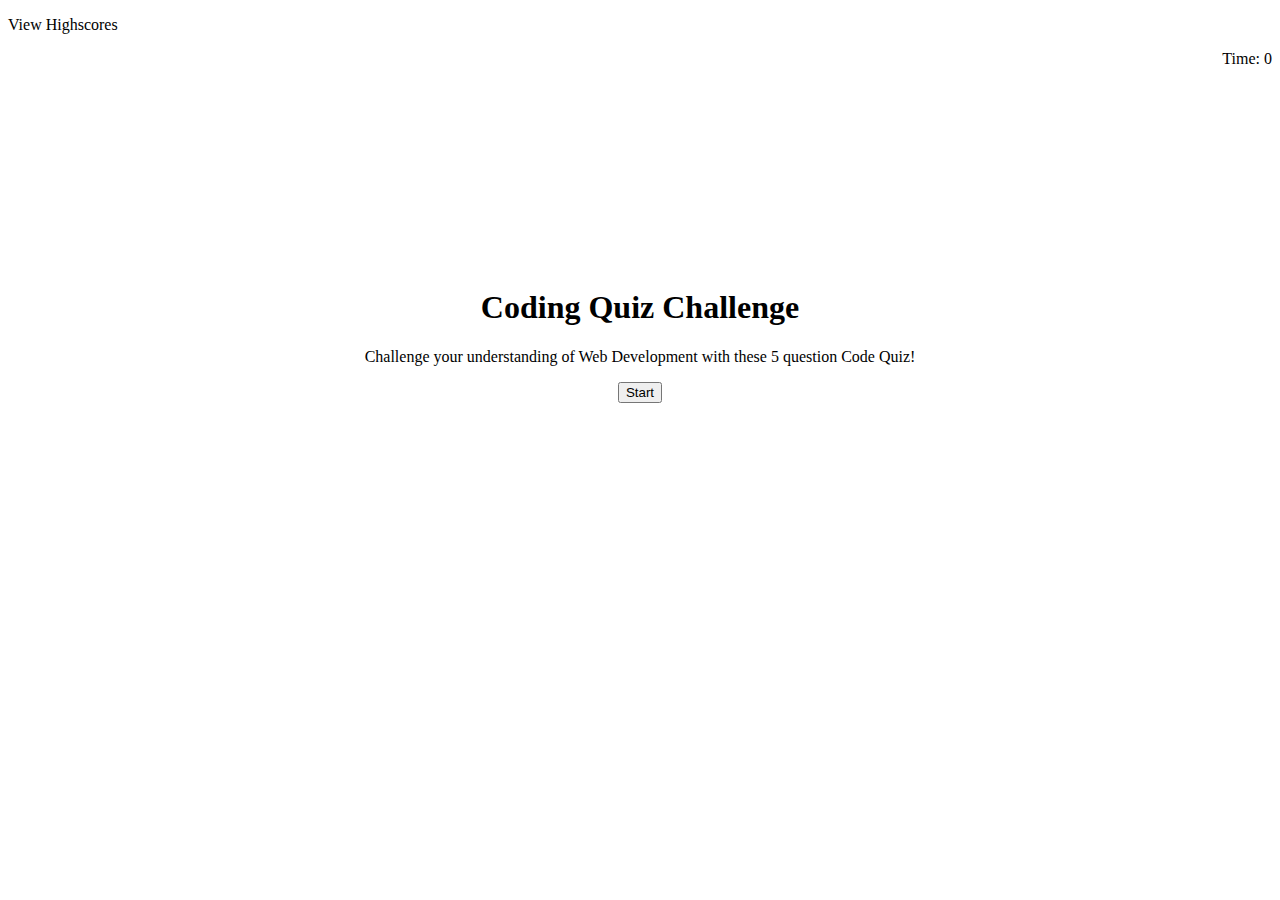
<file: index.html>
<!DOCTYPE html>
<html lang="en">
<head>
  <meta charset="UTF-8">
  <meta http-equiv="X-UA-Compatible" content="IE=edge">
  <meta name="viewport" content="width=device-width, initial-scale=1.0">
  <title>Code Quiz</title>
  <link href="https://cdn.jsdelivr.net/npm/bootstrap@5.0.0-beta2/dist/css/bootstrap.min.css" rel="stylesheet"
    integrity="sha384-BmbxuPwQa2lc/FVzBcNJ7UAyJxM6wuqIj61tLrc4wSX0szH/Ev+nYRRuWlolflfl" crossorigin="anonymous">
  <link href="style.css" rel="stylesheet">
</head>
<body>
  
  <div class="container-fluid">
    <div class="row">
      <div class="col left">
        <p class="hscoreboard">View Highscores</p>
      </div>
      <div class="col right" id="time">
        <p>Time: 0</p>
      </div>
    </div>

    <div class="row">
      <div class="jumbotron" id="mainSpace">
        <h1 class="display-4 center">Coding Quiz Challenge</h1>
        <p class="lead center">
          Challenge your understanding of Web Development with these 5 question Code Quiz!
        </p>
        <div class="center">
          <button class="btn start btn-primary btn-lg">Start</button>
        </div>
      </div>

      <div class="center" id="status">
        
      </div>
  </div>

  
 

  <script src = "javascript.js"></script>
</body>
</html>
</file>
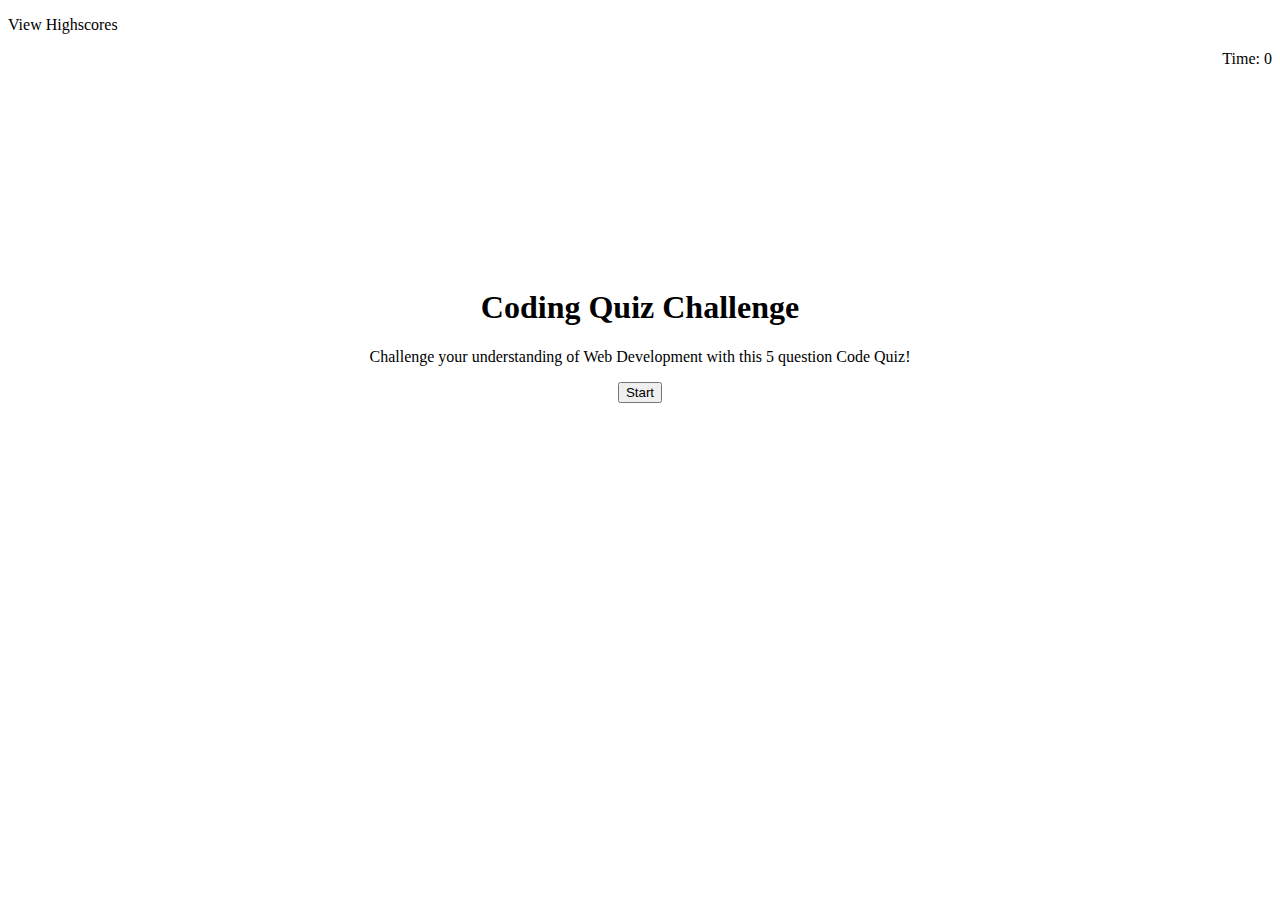
<file: index copy.html>
<!DOCTYPE html>
<html lang="en">
<head>
  <meta charset="UTF-8">
  <meta http-equiv="X-UA-Compatible" content="IE=edge">
  <meta name="viewport" content="width=device-width, initial-scale=1.0">
  <title>Code Quiz</title>
  <link href="https://cdn.jsdelivr.net/npm/bootstrap@5.0.0-beta2/dist/css/bootstrap.min.css" rel="stylesheet"
    integrity="sha384-BmbxuPwQa2lc/FVzBcNJ7UAyJxM6wuqIj61tLrc4wSX0szH/Ev+nYRRuWlolflfl" crossorigin="anonymous">
  <style>
    .container {
      width: 100%;
      height: 700px;
    }
    #mainSpace {
      margin-top: 100px;
      padding: 100px;
      padding-bottom: 10px;
    }
    .row {
      margin-left: auto;
      margin-right: auto;
    }
    .center {
      text-align: center;
    }
    .left {
      text-align: left;
    }
    .right {
      text-align: right;
    }
    .bottomSpace {
      margin-bottom: 1rem;
    }
    .topSpace {
      margin-top: 1rem;
    }
    .button:hover {
      background-color: aqua;
    }

  </style>
</head>
<body>
  
  <div class="container-fluid">
    <div class="row">
      <div class="col left">
        <p class="hscoreboard">View Highscores</p>
      </div>
      <div class="col right" id="time">
        <p>Time: 0</p>
      </div>
    </div>

    <div class="row">
      <div class="jumbotron" id="mainSpace">
        <h1 class="display-4 center">Coding Quiz Challenge</h1>
        <p class="lead center">
          Challenge your understanding of Web Development with this 5 question Code Quiz!
        </p>
        <div class="center">
          <button class="start">Start</button>
        </div>
      </div>

      <div class="center" id="status">
        
      </div>
  </div>

  
 
  <script>
    // List of Arrays of Objects
      let qA = [
        {
          'q': 'question 1',
          'a1': 'answer 1',
          'a2': 'answer 2',
          'a3': 'answer 3',
          'a4': 'answer 4',
          'a': 'a2'
        },
        {
          'q': 'question 2',
          'a1': 'test 1',
          'a2': 'answer 2',
          'a3': 'answer 3',
          'a4': 'answer 4',
          'a': 'a3'
        },
        {
          'q': 'question 3',
          'a1': 'answer 1',
          'a2': 'answer 2',
          'a3': 'answer 3',
          'a4': 'answer 4',
          'a': 'a1'
        },
        {
          'q': 'question 4',
          'a1': 'answer 1',
          'a2': 'answer 2',
          'a3': 'answer 3',
          'a4': 'answer 4',
          'a': 'a4'
        },
        {
          'q': 'question 5',
          'a1': 'answer 1',
          'a2': 'answer 2',
          'a3': 'answer 3',
          'a4': 'answer 4',
          'a': 'a2'
        }
      ]

      let i = 0
      let count = 100
      let score = 0
      let correct = 0
      let scorelog = ''

      // Function to update HTML for .mainSpace div
      const qRender = () => {

        // randomly organize position of buttons
        


        document.getElementById('mainSpace').innerHTML = `
      <h1 class="display-5 center">${qA[i].q}</h1>
      <p><button class="answer a1">${qA[i].a1}</button></p>
      <p><button class="answer a2">${qA[i].a2}</button></p>
      <p><button class="answer a3">${qA[i].a3}</button></p>
      <p><button class="answer a4">${qA[i].a4}</button></p>
      <hr>
      `
        i++
      }

      // clear the innerHTML of given id
      const clear = (div) => {
        document.getElementById(div).innerHTML = ``
      }

      // document score based off of time
      const scoring = () => {
        if (i >= 5) {
          score = count
          if (count < 0) {
            score = 0
          }
        }
        document.getElementById('mainSpace').innerHTML = `
      <h1 class="display-4 center">Great Job!</h1>
      <p class="lead center">
        You got ${correct}/5 right! With a time score of ${score}~
      </p>
      <div class="center">
        <label class="bottomSpace" for="name">Enter Name:</label>
        <input class="bottomSpace" type="text" id="name" placeholder="John Doe">
        <button class="bottomSpace" id="submit">Submit</button>
      </div>
      `
      count = 0
      }

      // function to populate mainSpace with scoreSpace
      const scoreSpace = () => {
        document.getElementById('mainSpace').innerHTML = `
      <h1 class="display-4 center">Highscores</h1>
      <div class="center">
        <ul class="list-group left" id="list">
      
        </ul>
      </div>
      <div class="center topSpace">
      <button id="home">Go Back</button>
      <div>
      `
      }

      const scoreBoard = (scorelog) => {
        // set list or grab list in local storage
        let highscores = JSON.parse(localStorage.getItem('highscores')) || []
        
        // push the array into the existing list
        highscores.push(scorelog)

        hsToRemove = 'remove' 
        
        highscores = highscores.filter((item) => item.name != hsToRemove)

        // update local storage with updated list
        localStorage.setItem('highscores', JSON.stringify(highscores))
        // populate mainSpace with scoreSpace
        scoreSpace()

        // sort the highscores array by highscore
        highscores.sort((a, b) => (a.highscore > b.highscore) ? -1 : 1)
        // set highscores to only contain top 5 
        highscores = highscores.slice(0, 5)
        let rank = 1
        // format to show list item as --> 1 | 99 | john doe
        highscores.forEach(score => {
          let scoreElem = document.createElement('div')
          scoreElem.textContent = `${rank} | ${score.highscore} | ${score.name}`
          rank++
          scoreElem.className = 'list-group-item'
          scoreElem.classList.add = 'left'
          // append to the list space in scoreSpace
          document.getElementById('list').append(scoreElem)
        });
      }


      // function to populate mainSpace with home/1st page contents
      const home = () => {
        document.getElementById('mainSpace').innerHTML = `
      <h1 class="display-4 center">Coding Quiz Challenge</h1>
        <p class="lead center">
          Challenge your understanding of Web Development with this 5 question Code Quiz!
        </p>
        <div class="center">
          <button class="start">Start</button>
        </div>
      `
      }

      // Function to notify if answer is correct/incorrect in .status div
      const status = (check) => {
        if (check) {
          document.getElementById('status').innerHTML = `
        <p>Correct!<p>`
          correct++
        }
        else {
          document.getElementById('status').innerHTML = `
        <p>Incorrect~<p>`
          count -= 20
        }
      }

      // Function updates countdown to .timer div on 1 second intervals
      const timer = () => {
        count = 99
        let countdown = setInterval(() => {
          document.getElementById('time').innerHTML = `<p>Time: ${count}</p>`
          count--
          // When time reaches 0, display Out of Time 
          // Goes to score board
          if (count <= 0) {
            // time out page -> score page 
            clearInterval(countdown)
            document.getElementById('time').innerHTML = `<p>Time: 0</p>`
            count = 0
          }
          // When all questions answered stop timer
          if (i >= 6) {
            clearInterval(countdown)
            document.getElementById('time').innerHTML = `<p>Time: 0</p>`
          }
        }, 1000);
      }


      // When an answer is clicked, check if answer is correct
      // Displays next question/answer
      document.addEventListener('click', event => {
        if (event.target.classList.contains('answer')) {
          status(event.target.classList.contains(qA[i - 1].a))
          // populates new space with qRender until question 5
          // clears the status div after 1 second
          if (i <= 4) {
            qRender()
            setTimeout(() => {
              clear('status')
            }, 1000);
          }
          else {
            scoring()
            clear('status')
          }
        }
      })

      // grab user input and add to array with score when "submit" is pressed
      document.addEventListener('click', event => {
        if (event.target.id == 'submit') {
          // formulate array with quiz taker's score and name
          scorelog = {
            name: document.getElementById('name').value,
            highscore: score,
          }
          scoreBoard(scorelog)
        }
      })

      // for go back button (sends to "1st/Quiz" page)
      document.addEventListener('click', event => {
        if (event.target.id == 'home') {
          home() 
          i = 0
          count = 100
          score = 0
          correct = 0
          scorelog = ''
        }
        // When start button is clicked, start initial render and timer
        if (event.target.classList.contains('start')) {
          qRender()
          timer()
        }
        if (event.target.classList.contains('hscoreboard')) {
          scorelog = {
            name: 'remove',
            highscore: '0'
          }
          scoreBoard(scorelog)
        }
      })




  </script>
</body>
</html>
</file>
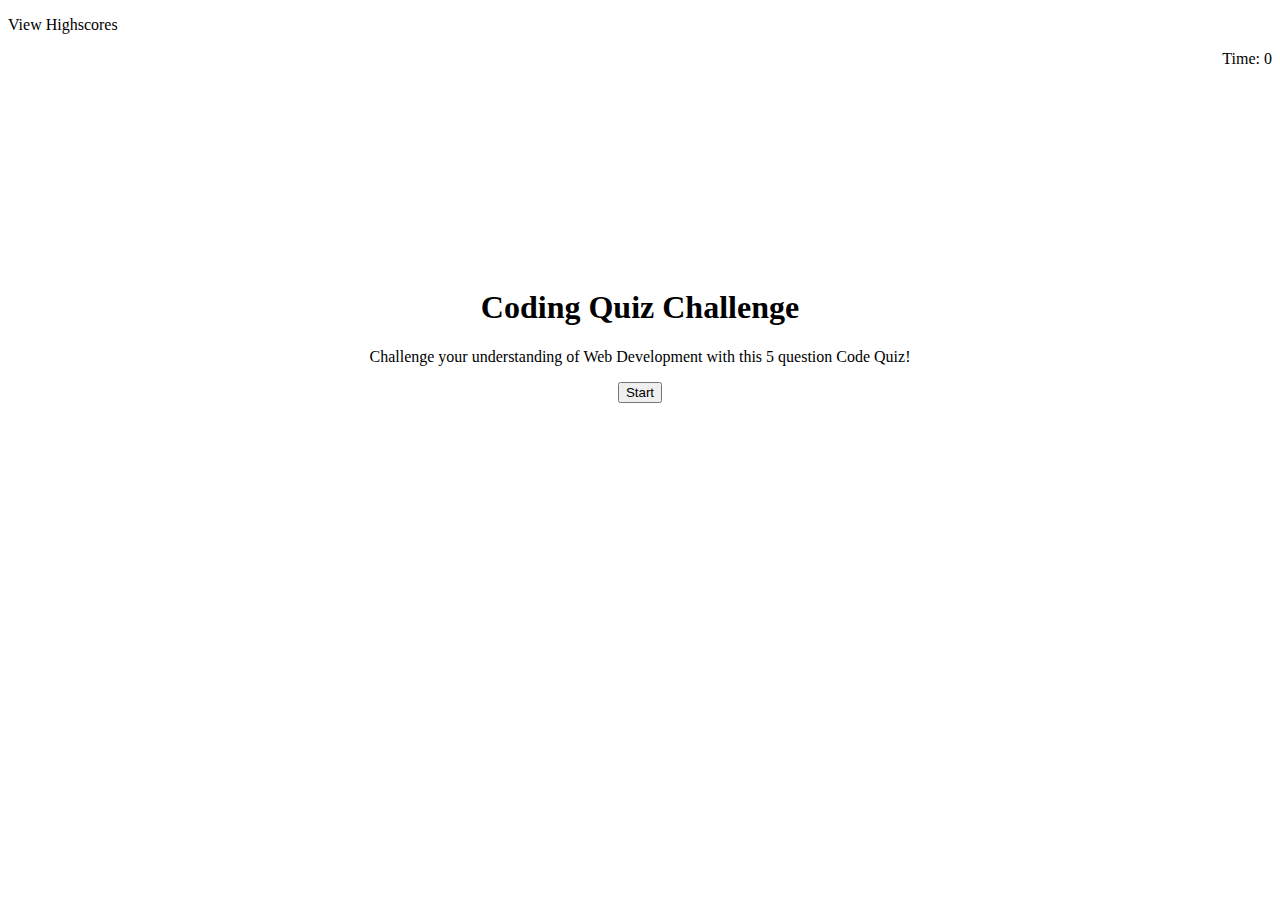
<file: index1.html>
<!DOCTYPE html>
<html lang="en">
<head>
  <meta charset="UTF-8">
  <meta http-equiv="X-UA-Compatible" content="IE=edge">
  <meta name="viewport" content="width=device-width, initial-scale=1.0">
  <title>Code Quiz</title>
  <link href="https://cdn.jsdelivr.net/npm/bootstrap@5.0.0-beta2/dist/css/bootstrap.min.css" rel="stylesheet"
    integrity="sha384-BmbxuPwQa2lc/FVzBcNJ7UAyJxM6wuqIj61tLrc4wSX0szH/Ev+nYRRuWlolflfl" crossorigin="anonymous">
  <style>
    .container {
      width: 100%;
      height: 700px;
    }
    #mainSpace {
      margin-top: 100px;
      padding: 100px;
      padding-bottom: 10px;
    }
    .row {
      margin-left: auto;
      margin-right: auto;
    }
    .center {
      text-align: center;
    }
    .left {
      text-align: left;
    }
    .right {
      text-align: right;
    }
    .bottomSpace {
      margin-bottom: 1rem;
    }
    .topSpace {
      margin-top: 1rem;
    }
    .button:hover {
      background-color: aqua;
    }

  </style>
</head>
<body>
  
  <div class="container-fluid">
    <div class="row">
      <div class="col left">
        <p class="hscoreboard">View Highscores</p>
      </div>
      <div class="col right" id="time">
        <p>Time: 0</p>
      </div>
    </div>

    <div class="row">
      <div class="jumbotron" id="mainSpace">
        <h1 class="display-4 center">Coding Quiz Challenge</h1>
        <p class="lead center">
          Challenge your understanding of Web Development with this 5 question Code Quiz!
        </p>
        <div class="center">
          <button class="button" id="start">Start</button>
        </div>
      </div>

      <div class="center" id="status">
        
      </div>
  </div>

  
 
  <script>
    // List of Arrays of Objects
      const qA = [
        {
          'q': 'question 1',
          'a1': 'answer 1',
          'a2': 'answer 2',
          'a3': 'answer 3',
          'a4': 'answer 4',
          'a': 'a2'
        },
        {
          'q': 'question 2',
          'a1': 'test 1',
          'a2': 'answer 2',
          'a3': 'answer 3',
          'a4': 'answer 4',
          'a': 'a3'
        },
        {
          'q': 'question 3',
          'a1': 'answer 1',
          'a2': 'answer 2',
          'a3': 'answer 3',
          'a4': 'answer 4',
          'a': 'a1'
        },
        {
          'q': 'question 4',
          'a1': 'answer 1',
          'a2': 'answer 2',
          'a3': 'answer 3',
          'a4': 'answer 4',
          'a': 'a4'
        },
        {
          'q': 'question 5',
          'a1': 'answer 1',
          'a2': 'answer 2',
          'a3': 'answer 3',
          'a4': 'answer 4',
          'a': 'a2'
        }
      ]

      let i = 0
      let count = 100
      let score = 0
      let correct = 0

      // Function to update HTML for .mainSpace div
      const qRender = () => {
        document.getElementById('mainSpace').innerHTML = `
      <h1 class="display-5 center">${qA[i].q}</h1>
      <p><button class="answer a1">${qA[i].a1}</button></p>
      <p><button class="answer a2">${qA[i].a2}</button></p>
      <p><button class="answer a3">${qA[i].a3}</button></p>
      <p><button class="answer a4">${qA[i].a4}</button></p>
      <hr>
      `
        i++
      }

      // clear the innerHTML of given id
      const clear = (div) => {
        document.getElementById(div).innerHTML = ``
      }

      // document score based off of time
      const scoring = () => {
        if (i >= 5) {
          score = count
          if (count < 0) {
            score = 0
          }
        }
        document.getElementById('mainSpace').innerHTML = `
      <h1 class="display-4 center">Great Job!</h1>
      <p class="lead center">
        You got ${correct}/5 right! With a time score of ${score}~
      </p>
      <div class="center">
        <label class="bottomSpace" for="name">Enter Name:</label>
        <input class="bottomSpace" type="text" id="name" placeholder="John Doe">
        <button class="bottomSpace" id="submit">Submit</button>
      </div>
      `
      }

      // function to populate mainSpace with scoreboard
      const scoreBoard = () => {
        document.getElementById('mainSpace').innerHTML = `
      <h1 class="display-4 center">Highscores</h1>
      <div class="center">
        <ul class="list-group left" id="list">
      
        </ul>
      </div>
      <div class="center topSpace">
      <button id="home">Go Back</button>
      <div>
      `
      }

      // function to populate mainSpace with home/1st page contents
      const home = () => {
        document.getElementById('mainSpace').innerHTML = `
      <h1 class="display-4 center">Coding Quiz Challenge</h1>
        <p class="lead center">
          Challenge your understanding of Web Development with this 5 question Code Quiz!
        </p>
        <div class="center">
          <button id="start">Start</button>
        </div>
      `
      }

      // Function to notify if answer is correct/incorrect in .status div
      const status = (check) => {
        if (check) {
          document.getElementById('status').innerHTML = `
        <p>Correct!<p>`
          correct++
        }
        else {
          document.getElementById('status').innerHTML = `
        <p>Incorrect~<p>`
          count -= 20
        }
      }

      // Function updates countdown to .timer div on 1 second intervals
      const timer = () => {
        let countdown = setInterval(() => {
          document.getElementById('time').innerHTML = `<p>Time: ${count}</p>`
          count--
          // When time reaches 0, display Out of Time 
          // Goes to score board
          if (count <= 0) {
            // time out page -> score page 
            clearInterval(countdown)
            document.getElementById('time').innerHTML = `<p>Time: 0</p>`
            count = 0
          }
          // When all questions answered stop timer
          if (i >= 6) {
            clearInterval(countdown)
            document.getElementById('time').innerHTML = `<p>Time: 0</p>`
          }
        }, 1000);
      }

      // When start button is clicked, start initial render and timer
      document.getElementById('start').addEventListener('click', () => {
        qRender()
        timer()
      })

      // When an answer is clicked, check if answer is correct
      // Displays next question/answer
      document.addEventListener('click', event => {
        if (event.target.classList.contains('answer')) {
          status(event.target.classList.contains(qA[i - 1].a))
          // populates new space with qRender until question 5
          // clears the status div after 1 second
          if (i <= 4) {
            qRender()
            setTimeout(() => {
              clear('status')
            }, 1000);
          }
          else {
            scoring()
            clear('status')
          }
        }
      })

      // grab user input and add to array with score when "submit" is pressed
      document.addEventListener('click', event => {
        if (event.target.id == 'submit') {
          // set list or grab list in local storage
          let highscores = JSON.parse(localStorage.getItem('highscores')) || []
          // formulate array with quiz taker's score and name
          let scorelog = {
            name: document.getElementById('name').value,
            highscore: score,
          }
          // push the array into the existing list
          highscores.push(scorelog)

          // update local storage with updated list
          localStorage.setItem('highscores', JSON.stringify(highscores))
          // populate mainSpace with scoreboard
          scoreBoard()

          // sort the highscores array by highscore
          highscores.sort((a, b) => (a.highscore > b.highscore) ? -1 : 1)
          // set highscores to only contain top 5 
          highscores = highscores.slice(0, 5)
          let rank = 1
          // format to show list item as --> 1 | 99 | john doe
          highscores.forEach(score => {
            let scoreElem = document.createElement('div')
            scoreElem.textContent = `${rank} | ${score.highscore} | ${score.name}`
            rank++
            scoreElem.className = 'list-group-item'
            scoreElem.classList.add = 'left'
            // append to the list space in scoreboard
            document.getElementById('list').append(scoreElem)
          });
        }
      })

      // for go back button (sends to "1st/Quiz" page)
      document.addEventListener('click', event => {
        if (event.target.id == 'home') {
          home()
        }
      })
    



  </script>
</body>
</html>
</file>
<file: style.css>
.container {
  width: 100%;
  height: 700px;
}

#mainSpace {
  margin-top: 100px;
  padding: 100px;
  padding-bottom: 10px;
}

.row {
  margin-left: auto;
  margin-right: auto;
}

.center {
  text-align: center;
}

.left {
  text-align: left;
}

.right {
  text-align: right;
}

.bottomSpace {
  margin-bottom: 1rem;
}

.topSpace {
  margin-top: 1rem;
}

.answer {
  margin-left: auto;
  margin-right: auto;
  width: 400px;
}

.answers {
  margin-top: 30px;
  text-align: center;
}

hr {
  margin-top: 2.5rem;
}

.hscoreboard:hover {
  color: rgb(0, 140, 255);
}

.listSpace {
  margin-left: auto;
  margin-right: auto;
  width: 400px;
}

@media only screen and (max-width:990px) {
  .listSpace {
    width: 300px;
  }
}
</file>
